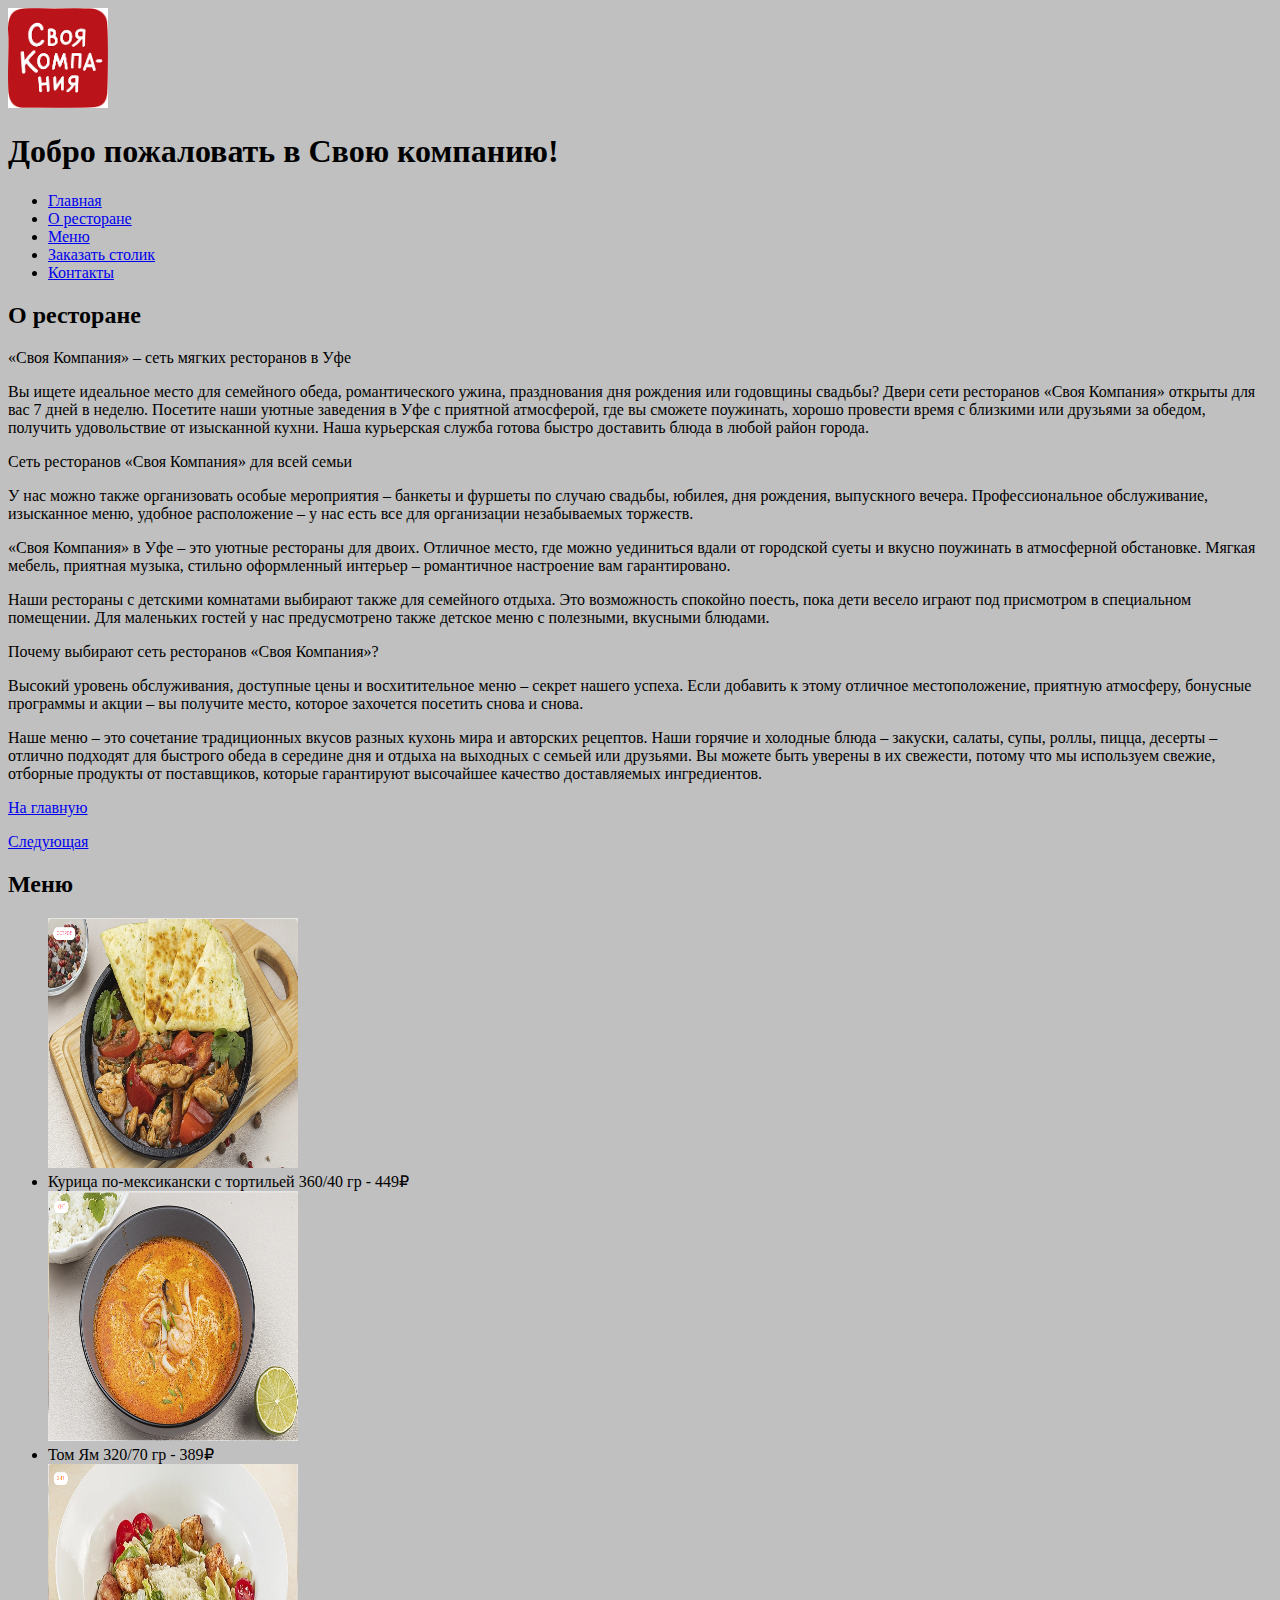
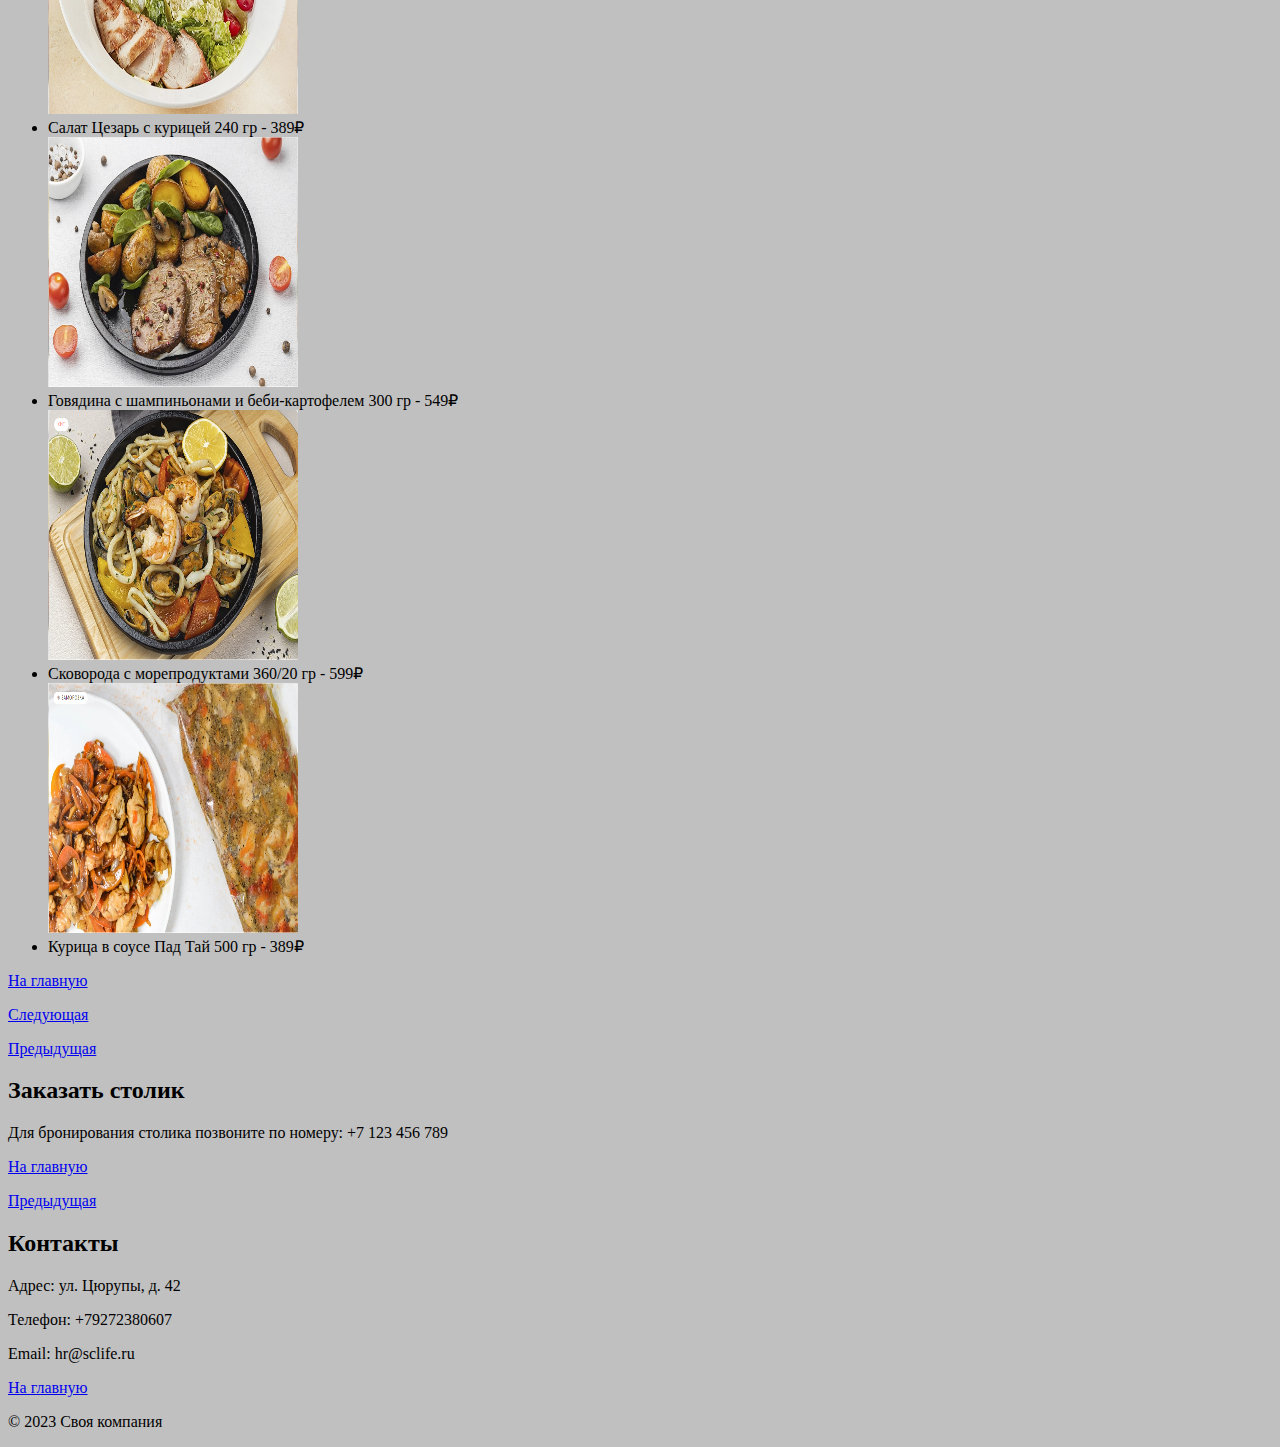
<file: index.html>
<!DOCTYPE html>
<html>
<head>
  <title>Своя компания</title>
</head>
<body bgcolor="#c0c0c0">
  <header>
    <div class="logo">
      <img src="7.png" weight="100" height="100">
    </div>
    <h1><a name="1"></a>Добро пожаловать в Свою компанию!</h1>
  </header>

  <nav>
    <ul>
      <li><a href="#1">Главная</a></li>
      <li><a href="#2">О ресторане</a></li>
      <li><a href="#3">Меню</a></li>
      <li><a href="#4">Заказать столик</a></li>
      <li><a href="#5">Контакты</a></li>
    </ul>
  </nav>

  <main>
    <section>
      <h2><a name="2"></a>О ресторане</h2>
      <p>«Своя Компания» – сеть мягких ресторанов в Уфе<p>
      <p>Вы ищете идеальное место для семейного обеда, романтического ужина, празднования дня рождения или годовщины свадьбы? Двери сети ресторанов «Своя Компания» открыты для вас 7 дней в неделю. Посетите наши уютные заведения в Уфе с приятной атмосферой, где вы сможете поужинать, хорошо провести время с близкими или друзьями за обедом, получить удовольствие от изысканной кухни. Наша курьерская служба готова быстро доставить блюда в любой район города.<p>
     
      <p>Сеть ресторанов «Своя Компания» для всей семьи<p>
      <p>У нас можно также организовать особые мероприятия – банкеты и фуршеты по случаю свадьбы, юбилея, дня рождения, выпускного вечера. Профессиональное обслуживание, изысканное меню, удобное расположение – у нас есть все для организации незабываемых торжеств.<p>
      <p>«Своя Компания» в Уфе – это уютные рестораны для двоих. Отличное место, где можно уединиться вдали от городской суеты и вкусно поужинать в атмосферной обстановке. Мягкая мебель, приятная музыка, стильно оформленный интерьер – романтичное настроение вам гарантировано.<p>
      <p>Наши рестораны с детскими комнатами выбирают также для семейного отдыха. Это возможность спокойно поесть, пока дети весело играют под присмотром в специальном помещении. Для маленьких гостей у нас предусмотрено также детское меню с полезными, вкусными блюдами.<p>
      
      <p>Почему выбирают сеть ресторанов «Своя Компания»?<p>
      <p>Высокий уровень обслуживания, доступные цены и восхитительное меню – секрет нашего успеха. Если добавить к этому отличное местоположение, приятную атмосферу, бонусные программы и акции – вы получите место, которое захочется посетить снова и снова.<p>
      <p>Наше меню – это сочетание традиционных вкусов разных кухонь мира и авторских рецептов. Наши горячие и холодные блюда – закуски, салаты, супы, роллы, пицца, десерты – отлично подходят для быстрого обеда в середине дня и отдыха на выходных с семьей или друзьями. Вы можете быть уверены в их свежести, потому что мы используем свежие, отборные продукты от поставщиков, которые гарантируют высочайшее качество доставляемых ингредиентов.<p>
      <p><a href="#1">На главную</a></p>
      <p><a href="#3">Следующая</a></p>
    </section>

    <section>
      <h2><a name="3"></a>Меню</h2>
      <ul>
        <body>
          <img src="1.png" width="250" height="250">
        </body>
        <li>Курица по-мексикански с тортильей 360/40 гр - 449₽</li>
        
        <body>
          <img src="2.png" width="250" height="250">
        </body>
        <li>Том Ям 320/70 гр - 389₽</li>
        
        <body>
          <img src="3.png" width="250" height="250">
        </body>
        <li>Салат Цезарь с курицей 240 гр - 389₽</li>
        
        <body>
          <img src="4.png" width="250" height="250">
        </body>
        <li>Говядина с шампиньонами и беби-картофелем 300 гр - 549₽</li>
        
        <body>
          <img src="5.png" width="250" height="250">
        </body>
        <li>Сковорода с морепродуктами 360/20 гр - 599₽</li>
        
        <body>
          <img src="6.png" width="250" height="250">
        </body>
        <li>Курица в соусе Пад Тай 500 гр - 389₽</li>
      </ul>
      <p><a href="#1">На главную</a></p>
      <p><a href="#4">Следующая</a></p>
      <p><a href="#2">Предыдущая</a></p>
    </section>

    <section>
      <h2><a name="4"></a>Заказать столик</h2>
      <p>Для бронирования столика позвоните по номеру: +7 123 456 789</p>
      <p><a href="#1">На главную</a></p>
      <p><a href="#3">Предыдущая</a></p>
    </section>

    <section>
      <h2><a name="5"></a>Контакты</h2>
      <p>Адрес: ул. Цюрупы, д. 42</p>
      <p>Телефон: +79272380607</p>
      <p>Email: hr@sclife.ru</p>
      <p><a href="#1">На главную</a></p>
    </section>
  </main>

  <footer>
    <p>&copy; 2023 Своя компания</p>
  </footer>
</body>
</html>
</file>
